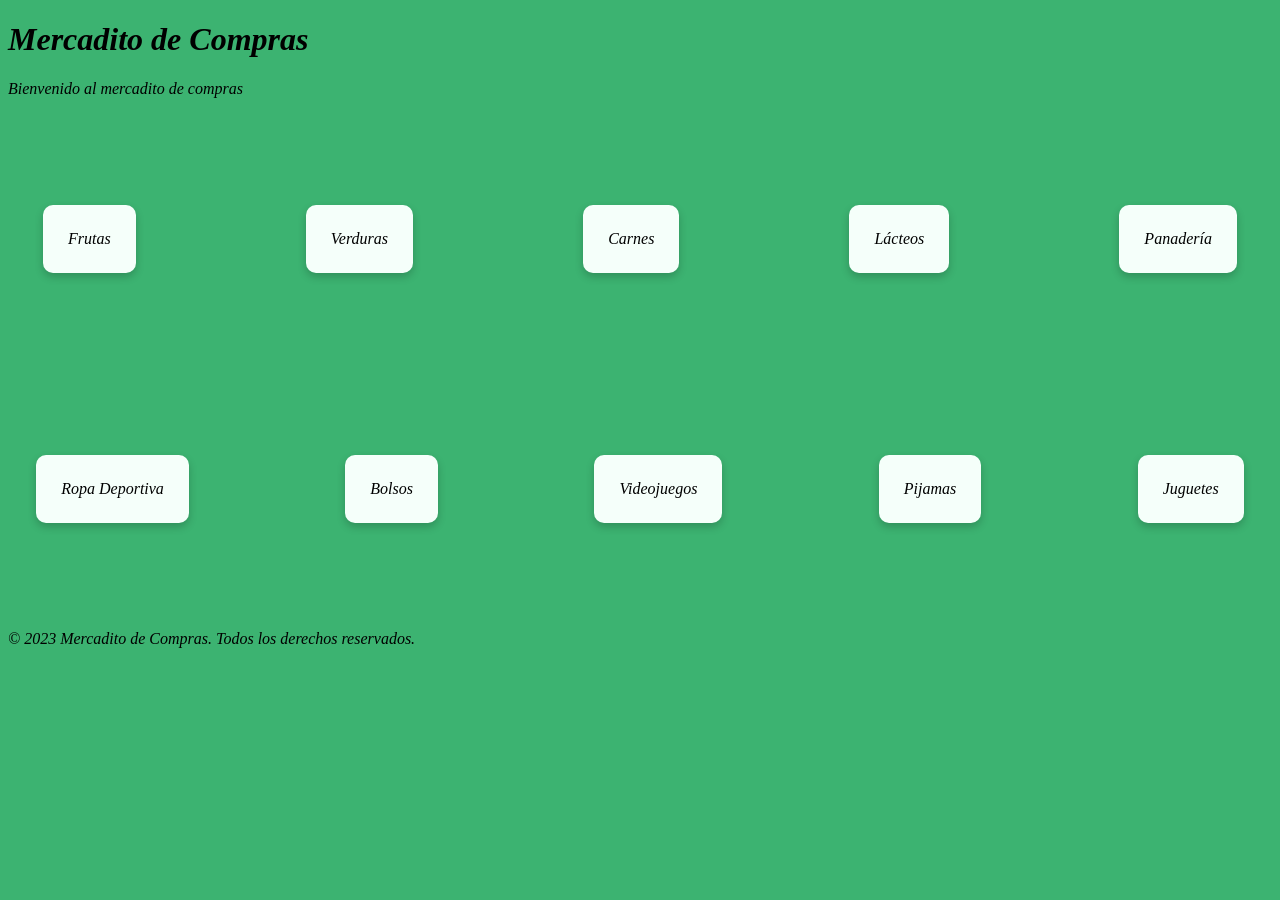
<file: index.html>
<!DOCTYPE html>
<html lang="es">
<head>
    <meta charset="UTF-8">
    <meta name="viewport" content="width=device-width, initial-scale=1.0">
    <title>Mercadito Flexbox</title>
    <link rel="stylesheet" href="style.css">
</head>

<body>

    <h1>Mercadito de Compras</h1>
    <p>Bienvenido al mercadito de compras</p>

    <section>
        <div class="container">
            <div class="item">Frutas</div>
            <div class="item">Verduras</div>
            <div class="item">Carnes</div>
            <div class="item">Lácteos</div>
            <div class="item">Panadería</div>
        </div>
    </section>

    <section>
        <div class="container">
            <div class="item">Ropa Deportiva</div>
            <div class="item">Bolsos</div>
            <div class="item">Videojuegos</div>
            <div class="item">Pijamas</div>
            <div class="item">Juguetes</div>
        </div>
    </section>

    <footer>
        <p>&copy; 2023 Mercadito de Compras. Todos los derechos reservados.</p>
    </footer>

</body>
</html>
</file>
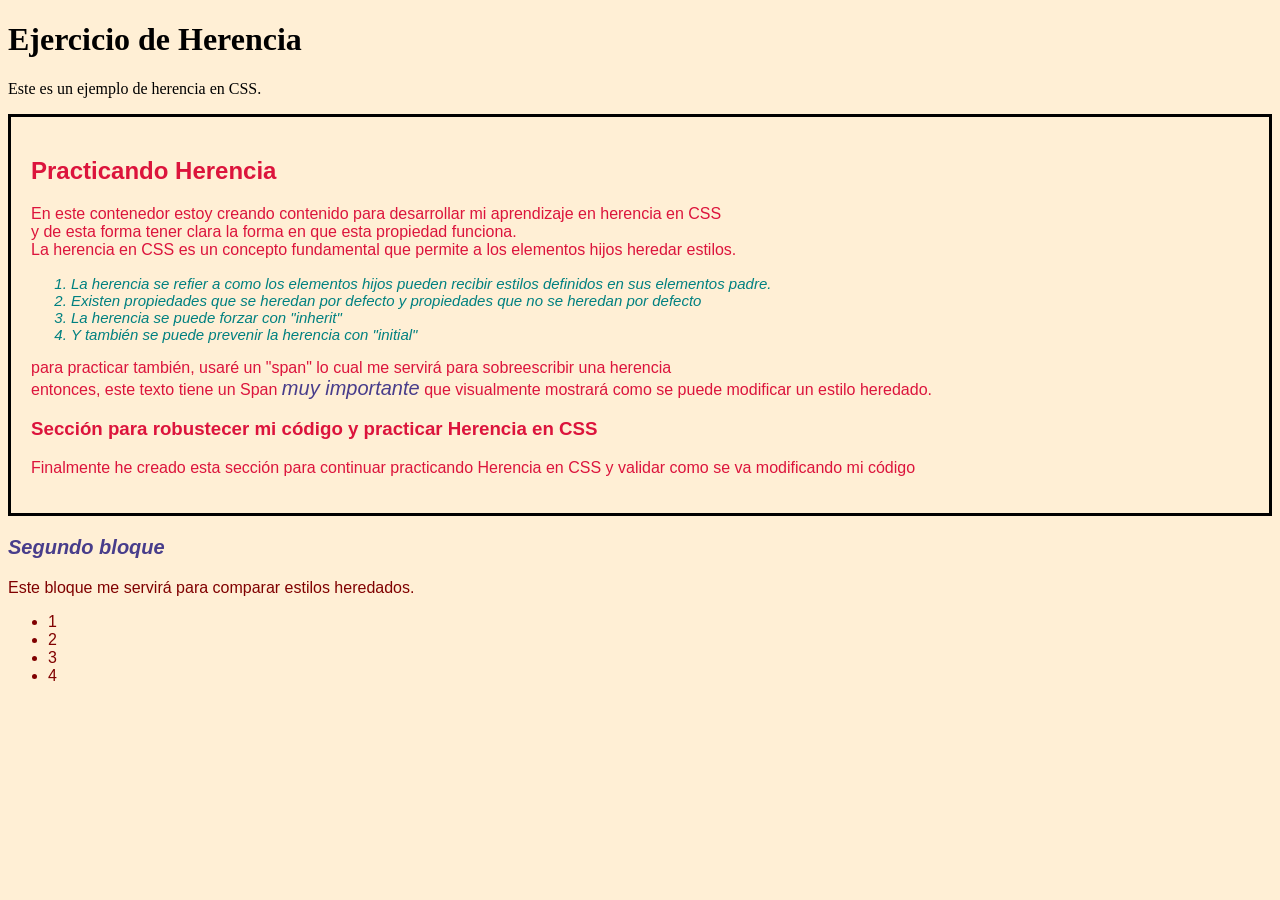
<file: Documents/DEV.F/Modulo_2/Clase_3_Modulo2_Herencia/index.html>
<!DOCTYPE html>
<html lang="esp">
<head>
    <meta charset="UTF-8">
    <meta name="viewport" content="width=device-width, initial-scale=1.0">
    <title>Herencia en CSS</title>
    <link rel="stylesheet" href="style.css">
</head>
<body>
    <h1>Ejercicio de Herencia</h1>
    <p>Este es un ejemplo de herencia en CSS.</p>
    <div class="contenedor">
        <h2>Practicando Herencia</h2>
        <p>En este contenedor estoy creando contenido para desarrollar mi aprendizaje en herencia en CSS <br>
            y de esta forma tener clara la forma en que esta propiedad funciona. <br>
            La herencia en CSS es un concepto fundamental que permite a los elementos hijos heredar estilos.
        </p>
        <ol>
            <li>La herencia se refier a como los elementos hijos pueden recibir estilos definidos en sus elementos padre.</li>
            <li>Existen propiedades que se heredan por defecto y propiedades que no se heredan por defecto</li>
            <li>La herencia se puede forzar con "inherit"</li>
            <li>Y también se puede prevenir la herencia con "initial"</li>
        </ol>
        <p>para practicar también, usaré un "span" lo cual me servirá para sobreescribir una herencia<br>
            entonces, este texto tiene un Span <span>muy importante</span> que visualmente mostrará como se puede modificar un estilo heredado.
        </p>
        <section>
            <h3>Sección para robustecer mi código y practicar Herencia en CSS</h3>
            <p>Finalmente he creado esta sección para continuar practicando Herencia en CSS y validar como se va modificando mi código</p>
        </section>
    </div>
    <div class="contenedor-secundario">
        <h3>Segundo bloque</h3>
        <p>Este bloque me servirá para comparar estilos heredados.</p>
        <ul>
            <li>1</li>
            <li>2</li>
            <li>3</li>
            <li>4</li>
        </ul>
    </div>
</body>
</html>
</file>
<file: style.css>
body {
    font-family: Verdana, Geneva, Tahoma;
    font-style: italic;
    background-color: mediumseagreen;
}
.container { /*Este es el contenedor padre y los elementos que siguen son los hijos*/
    display: flex;
    justify-content: space-around;
    align-items: center;
    height: 250px;
    flex-wrap: wrap;
    gap: 100px;
}
.item {
    padding: 25px;
    background-color: mintcream;
    border-radius: 10px;
    text-align: center;
    box-shadow: 0px 4px 8px rgba(0,0,0,0.2);
}
.item:hover { /*Efecto hover para los elementos hijos*/
    background-color: palevioletred;
    transform: scale(1.05);
    transition: transform 0.3s ease, background-color 0.3s ease;
}
</file>
<file: Documents/DEV.F/Modulo_2/Clase_3_Modulo2_Herencia/style.css>
body {
    background-color: papayawhip;
}

.contenedor {
    font-family: Verdana, Geneva, Tahoma, sans-serif;
    color: crimson;
    text-align: justify;
    border: 3px solid black;
    padding: 20px;
}
.contenedor span {
    color: darkslateblue;
    font-size: 20px;
    font-style: italic;
}
.contenedor ol {
    color:teal;
    font-size: 15px;
    font-style: oblique;
}
.contenedor-secundario {
    font-family:Verdana, Geneva, Tahoma, sans-serif;
    color: maroon;
    text-align: justify;
}
.contenedor-secundario h3 {
    color: darkslateblue;
    font-size: 20px;
    font-style: italic;
}
</file>
